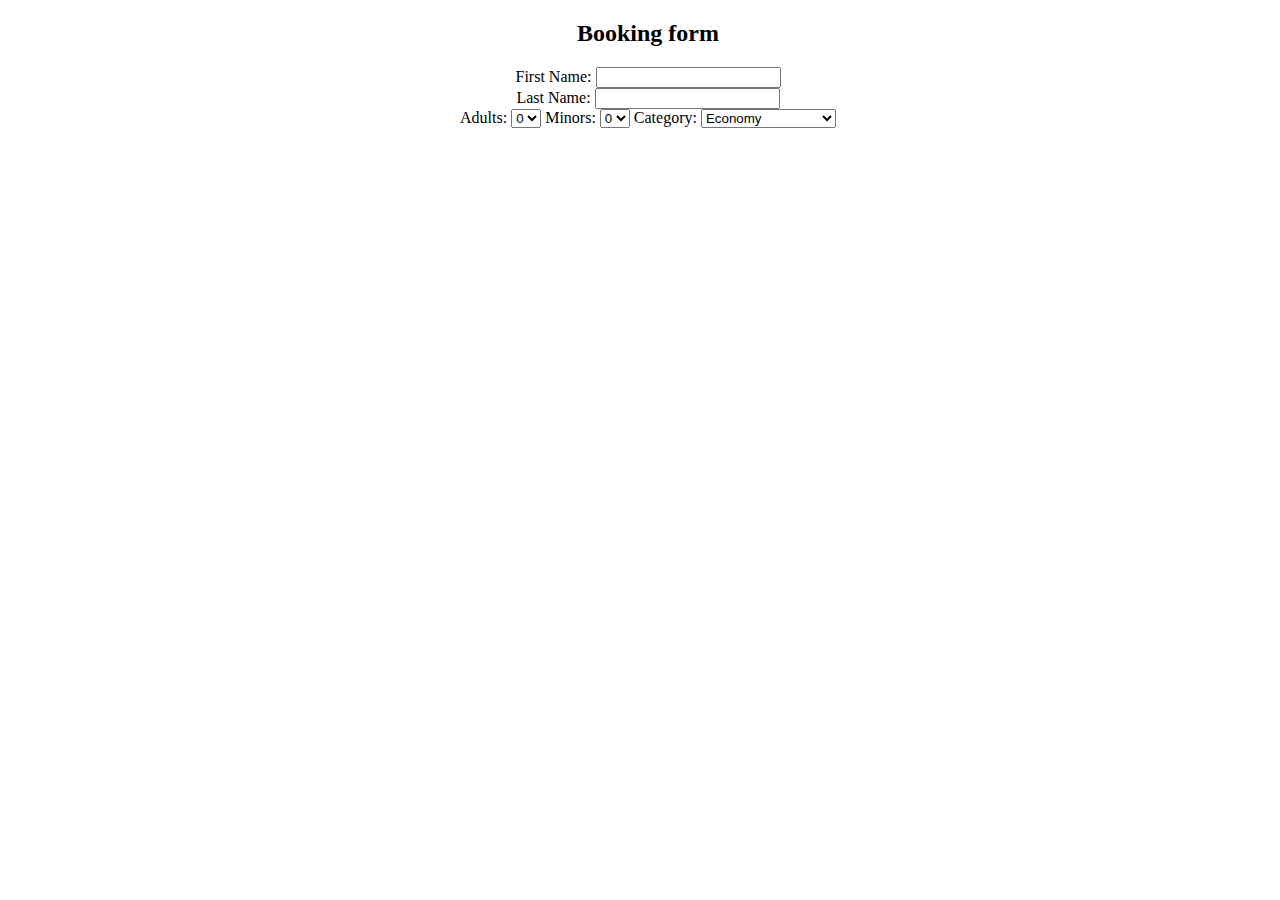
<file: form.html>
<!DOCTYPE html>
<html lang="en">
<head>
    <meta charset="utf-8">
    <link rel="stylesheet" href="main.css">
    </head>
    
<body>
    
    <h2>Booking form</h2>
    
    <form>
    
        <label for="fname">First Name:</label>
        <input type="text" name="fname" id="fname"><br>
        
        <label for="lname">Last Name:</label>
        <input type="text" name="lname" id="lname"><br>
        
        <label for="adults">Adults:</label>
        <select id="adults"><br>
        <option>0</option>
        <option>1</option>
        <option>2</option>
        <option>3</option>
        <option>4</option>
        <option>5</option>
        </select>
        
        <label id="minors">Minors:</label>
        <select id="minors"><br>
        <option>0</option>
        <option>1</option>
        <option>2</option>
        <option>3</option>
        <option>4</option>
        <option>5</option>
        </select>
        
        <label for="category">Category:</label>
        <select id="category">
        <option>Economy</option>
        <option>Premium Economy</option>
        <option>Business Class</option>
        <option>First Class</option>    
        </select>
    </form>
    </body>    

</html>
</file>
<file: main.css>
*{
    
    box-sizing: border-box;
}

body{
    
    text-align: center;
    width: 100%;
}

h1{
    
    border: 3px solid black;
    
}

nav{
    margin-left: auto;
    margin-right: auto;
    width: 90%;
    border: 5px solid blue;
    height: 20%;
    padding: 10px;
}

nav ul li{
    font-size: 1.5em;
    width: 10%;
    height: 30%;
    margin-left: 0;
    display: inline-block;
}

nav a{
    margin-left: 0;
    text-decoration: none;
}

nav a:hover{
    
    text-decoration: underline black;
}

#banner{
    
    width: 98%;
    margin-left: auto;
    margin-right: auto;
    margin-top: 5px;
    margin-bottom: 5px;
    height: 354px;
    border: 5px solid black;
/*    margin: 10px 0;*/
}

.bx_slider{
/*    border: 3px solid blue;*/
    position: absolute;
/*    left: 50%;*/
    width: 500px;
    height: 200px;
}

#offers{
    
    width: 100%;
    height: 190px;
    border: 5px solid black;
    margin: 10px 0;
}

#booking #acc_city{
    
    float: left;
    width: 250px;
    height: 200px;
    border-right: 1px solid black;
/*    background-color: black;*/
}

#accomodate{
    border-radius: 10px;
    position: absolute;
    top: 38%;
    left: 5%;
    margin: 25px;
    width: 10%;
    height: 40px;
    
}

/*
#check_in{
    width: 340px;
    height: 40px;
    margin: 25px;
}

#check_out{
    width: 340px;
    height: 40px;
    margin: 25px;
}
*/

#hotel_booking{
    float: left;
     width: 420px;
    height: 200px;
    border-right: 1px solid black;
/*    border-right: 1px solid black;*/
}

#hotel_booking #check_in{
    border-radius: 10px;
    height: 40px;
    width: 12%;
    margin-left: -3%;
    position: absolute;
    top: 41.5%;
    left: 25%;
}

#hotel_booking #check_out{
    border-radius: 10px;
    height: 40px;
    margin-left: -2%;
    position: absolute;
    width: 12%;
    top: 41.5%;
    left: 38%;
}


#customer{
    
    
    float: left;
}

#customers #room_adult{
    border-radius: 10px;
    position: absolute;
    top: 41.5%;
    left: 54%;
    width: 10%;
    height: 40px;
}

#customers #room_children{
    border-radius: 10px;
    position: absolute;
    top: 41.5%;
    left: 66%;
    width: 10%;
    height: 40px;
}

/*
form
    
    {
        height: 216px;
        padding: 15px;
        border: 2px solid black;
        width: 50px;
    }
*/

form #from, #to{
    
    border-radius: 10px;
    width: 100px;
    height: 40px;
    margin: 5px 10px;
}    

#destination{
    height: 21%;
    padding-top: 80px;
    border-right: 1px solid black;
    position: absolute;
    top: 30%;
    left: 3%;
}

#Date{
    height: 28%;
    padding-left: -100px;
    padding-top: 25px;
    border-right: 1px solid black;
    position: absolute;
    top: 30%;
    left: 30%;
}

#Date radio{
    
/*    width: 10%;*/
/*    padding-left: 50px;*/
/*    padding-top: 10px;*/
}

#Date #date_from, #date_to{
     width: 120px;
    height: 40px;
/*    margin-left: -100px;*/
    margin-right: 5px;
/*    margin: 5px 7px;*/
    margin-left: 0;
    border-radius: 10px;
}

/*
#passengers{
    height: 21%;
    padding-top: 80px;
    padding-right: 5%;
    padding-left: 3%;
    border-right: 1px solid black;
    position: absolute;
    top: 30%;
    left: 50%;
}

#passengers #adult{
    
    width: 100px;
}

#passengers #children{
    
    width: 100px;
}
*/

/*
#passengers select {
    
    width: 180%;
}
*/

/*
#passengers select{
    margin-bottom: 20px;
    border-radius: 10px;
    padding-right: 50px;
    width: 5%;
    height: 20px;
    color: black;
}
*/


form #book{
    
    position: absolute;
    top: 42%;
    left: 79%;
}
form #exchange{
    background-image: url(exchange.png);
/*    margin: 5px 30px;*/
    width: 55px;
    height: 35px;
    border: 3px solid blue;
    border-radius: 15px;
    margin-bottom: -15px;
    margin-left: 8px;
    margin-right: 0;
}

#book #find_flights{
    color: aliceblue;
    background-color: black;
    text-align: center;
    width: 170px;
    height: 50px;
}

footer{
    
    clear: both;
    margin-top: 40%;
}


footer #About{
/*    float: none;*/
    border: 2px solid red;
    height: 100px;
/*    width: 70%;*/
}

footer #navigation{
    height: 100px;
    float: left;
    border: 2px solid red;
    margin: auto;
}


footer #copy_right{
    height: 100px;
    float: right;
    border: 2px solid red;
    margin: auto;
}

#navigation{
    
    width: 100px;
    padding-right: 40px;
}

#navigation ul{
    
    
    list-style-type: none;
}

#navigation ul li{
    text-align: center;
}

#flights_left{
    
    float: left;
}

#flights_left form{
    text-align: left;
    
}

#flights_left #direct{
    border: none;
    width: 454%;
    height: 9%;
}

#flights_left #place{
    border: none;
    width: 200%;
    height: 18%;
}

#flights_left #pref{
    border: none;
    width: 200%;
    height: 25%;
}

#flights_left h3{
    border-bottom: 1px solid black;
    text-align: left;
}

#flight_right{
    float: left;
    
}

#flight_right #dates{
    position: absolute;
    top: 26%;
    left: 46%;
    width: 51%;
    border: none;
    text-align: left;
}

/*#flight_right */

#passengers{
    position: absolute;
    top: 48%;
    left: 46%;
    width: 57%;
    border: ;
    text-align: left;
    height: 0;
}

#flight_right h3{
    
    border-bottom: 1px solid black;
    text-align: left;
}
</file>
